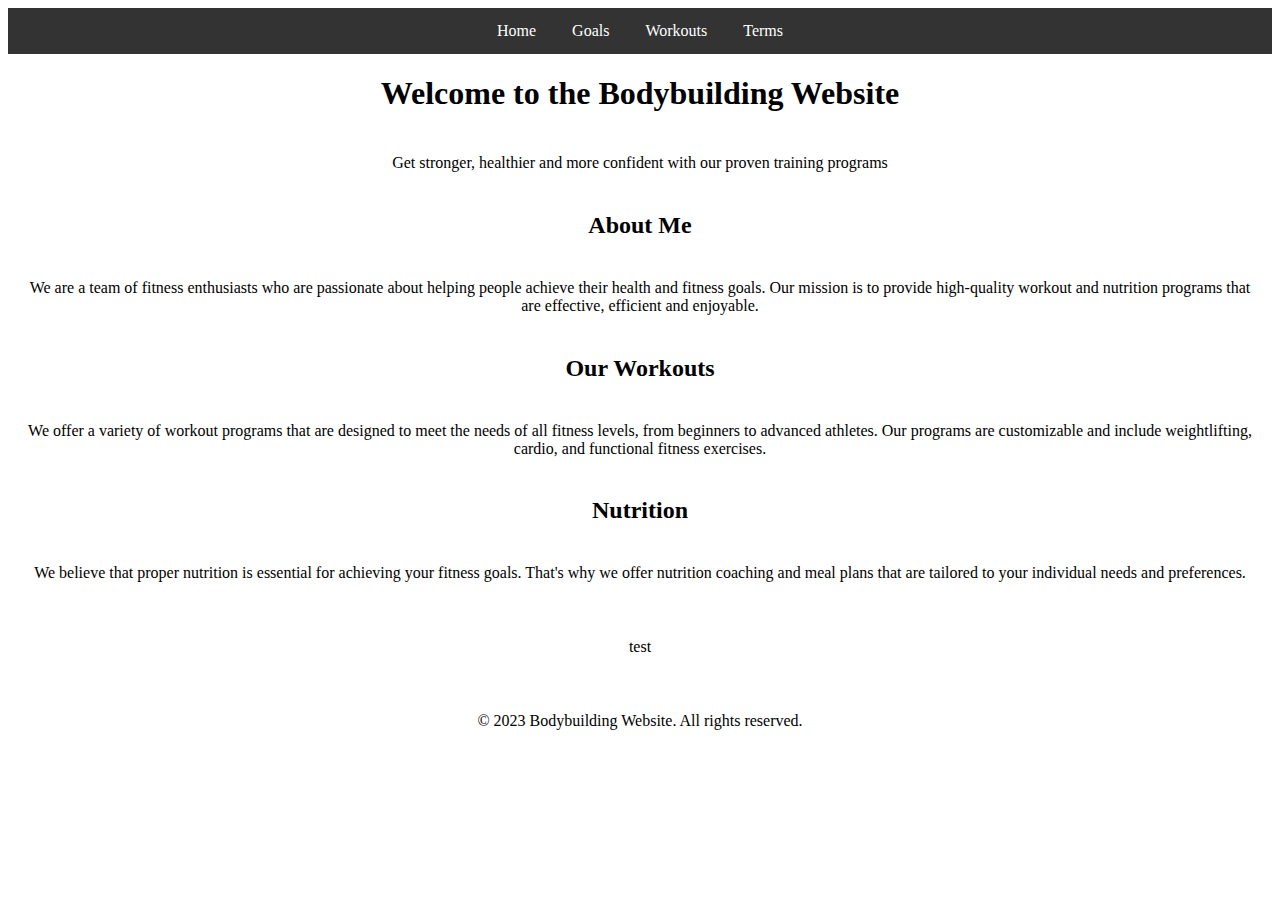
<file: index.html>
<!DOCTYPE html>
<html>
  <head>
    <meta charset="utf-8" />
    <meta name="viewport" content="width=device-width, initial-scale=1" />

    <title>Bodybuilding Website</title>
    <link rel="stylesheet" href="style.css" />
  </head>
  <body>
    <!-- Header Section -->
    <header>
      <div class="container">
        <nav>
          <ul>
            <li><a href="index.html">Home</a></li>
            <li><a href="goals.html">Goals</a></li>
            <li><a href="workouts.html">Workouts</a></li>
            <li><a href="terms.html">Terms</a></li>
            <!-- <li><a href="terms.html">Recovery</a></li> -->
          </ul>
        </nav>
      </div>
    </header>
    <div class="hero-text">
      <h1>Welcome to the Bodybuilding Website</h1>
      <p>
        Get stronger, healthier and more confident with our proven training
        programs
      </p>
      <!-- <a href="#" class="cta-btn">Start Your Fitness Journey</a> -->
    </div>

    <!-- Main Content Section -->
    <main>
      <section class="about-us">
        <div class="container">
          <h2>About Me</h2>
          <!-- <img src="pic.png" width="100" height="100" /> -->
          <p>
            We are a team of fitness enthusiasts who are passionate about
            helping people achieve their health and fitness goals. Our mission
            is to provide high-quality workout and nutrition programs that are
            effective, efficient and enjoyable.
          </p>
        </div>
      </section>

      <section class="workouts">
        <div class="container">
          <h2>Our Workouts</h2>
          <p>
            We offer a variety of workout programs that are designed to meet the
            needs of all fitness levels, from beginners to advanced athletes.
            Our programs are customizable and include weightlifting, cardio, and
            functional fitness exercises.
          </p>
        </div>
      </section>

      <section class="nutrition">
        <div class="container">
          <h2>Nutrition</h2>
          <p>
            We believe that proper nutrition is essential for achieving your
            fitness goals. That's why we offer nutrition coaching and meal plans
            that are tailored to your individual needs and preferences.
          </p>
        </div>
      </section>

      <div class="news">
        <p>test</p>
      </div>
    </main>

    <!-- Footer Section -->
    <footer>
      <div class="container">
        <p>&copy; 2023 Bodybuilding Website. All rights reserved.</p>
      </div>
    </footer>
  </body>
</html>
</file>
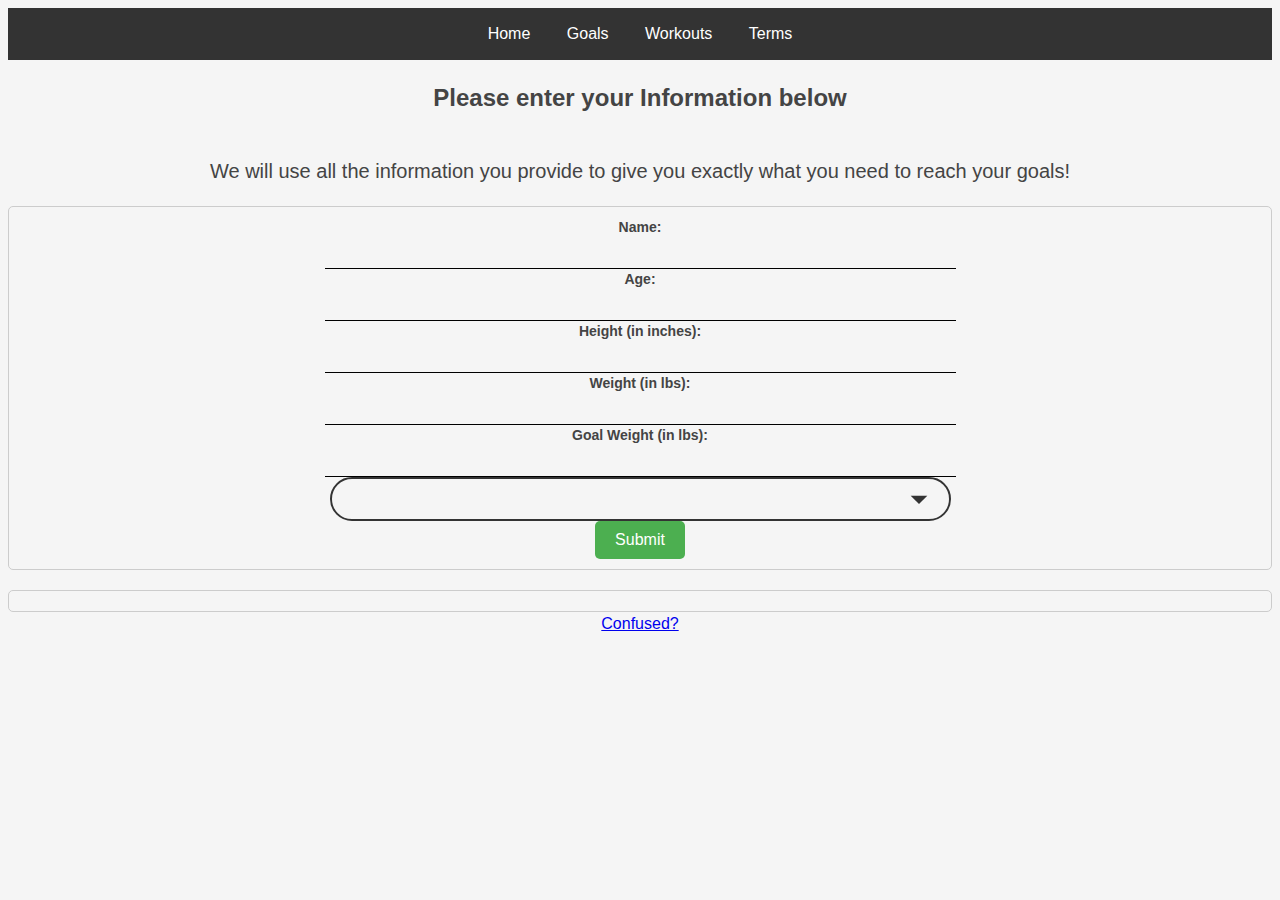
<file: goals.html>
<!DOCTYPE html>
<html>
  <head>
    <title>User Information</title>
    <meta charset="UTF-8" />
    <meta name="viewport" content="width=device-width, initial-scale=1.0" />

    <link rel="stylesheet" type="text/css" href="goals.css" />
  </head>
  <body>
    <header>
      <div class="container">
        <nav>
          <ul>
            <li><a href="index.html">Home</a></li>
            <li><a href="goals.html">Goals</a></li>
            <li><a href="workouts.html">Workouts</a></li>
            <li><a href="terms.html">Terms</a></li>
            <!-- <li><a href="terms.html">Recovery</a></li> -->
          </ul>
        </nav>
      </div>
    </header>

    <div class="container">
      <h2>Please enter your Information below</h2>
      <p>
        We will use all the information you provide to give you exactly what you
        need to reach your goals!
      </p>

      <form id="user-info-form">
        <label for="names">Name:</label>
        <input type="string" id="names" name="names" required />
        <br />
        <label for="age">Age:</label>
        <input type="number" id="age" name="age" required />
        <br />

        <label for="height">Height (in inches):</label>
        <input type="number" id="height" name="height" required />
        <br />

        <label for="weight">Weight (in lbs):</label>
        <input type="number" id="weight" name="weight" required />
        <br />
        <label for="weightGoal">Goal Weight (in lbs):</label>
        <input type="number" id="weightGoal" name="weightGoal" required />
        <br />

        <select name="goals" id="goals">
          <option value=""></option>
          <option value="bulk">Bulk</option>
          <option value="cut">Cut</option>
          <option value="maintain">Maintain</option>
        </select>

        <br />

        <input type="submit" id="submit" value="Submit" />
      </form>
      <div id="result"></div>
    </div>

    <div id="container" class="goals-container" style="display: none">
      <div id="name">Name:</div>
      <div id="cal">Calories:</div>
      <div id="bulk">Bulk:</div>
      <div id="bmi">BMI:</div>
      <div id="protein">Protein:</div>
    </div>

    <script src="script.js"></script>
  </body>
  <a href="terms.html">Confused?</a>
</html>
</file>
<file: style.css>
* {
  text-align: center;
}

form {
  background-color: transparent;
  padding: 10px;
  border: 1px solid #ccc;
  border-radius: 5px;
  font-family: Arial, sans-serif;
  font-size: 14px;
}
label {
  display: block;
  margin-bottom: 5px;
  font-weight: bold;
}

select:hover,
select:focus {
  outline: none;
  border: 2px solid #4caf50;
  background-color: #f2f2f2;
}

select option {
  font-family: Arial, sans-serif;
  font-size: 18px;
  font-weight: bold;
  color: #333;
  background-color: #fff;
}

#result {
  margin-top: 20px;
  border: 1px solid #ccc;
  padding: 20px;
}
nav {
  background-color: #333;
  overflow: hidden;
}

nav ul {
  list-style-type: none;
  margin: 0;
  padding: 0;
  text-align: center;
}

nav li {
  display: inline-block;
}

nav li a {
  display: block;
  color: white;
  text-align: center;
  padding: 14px 16px;
  text-decoration: none;
}

nav li a:hover {
  background-color: #ddd;
  color: black;
}

li {
  text-align: center;
}

@media (max-width: 600px) {
  /* Other mobile styles */

  header {
    display: block;
  }
}

p {
  padding: 20px;
}
</file>
<file: goals.css>
* {
  text-align: center;
}
h1 {
  font-size: 36px;
  margin-top: 40px;
  margin-bottom: 20px;
  text-align: center;
  text-transform: uppercase;
}

p {
  font-size: 20px;
  line-height: 1.5;
  margin-bottom: 20px;
  text-align: center;
}
body {
  background-color: #f5f5f5;
  color: #444;
  font-family: "Segoe UI", sans-serif;
  line-height: 1.5;
}

form {
  background-color: transparent;
  padding: 10px;
  border: 1px solid #ccc;
  border-radius: 5px;
  font-family: Arial, sans-serif;
  font-size: 14px;
}
label {
  display: block;
  margin-bottom: 5px;
  font-weight: bold;
}
select {
  width: 100%;
  padding: 10px 30px;
  border-radius: 50px;
  border: 2px solid #333;
  background-color: transparent;
  font-family: Arial, sans-serif;
  font-size: 18px;
  font-weight: bold;
  color: #333;
  appearance: none;
  -webkit-appearance: none;
  -moz-appearance: none;
  background-image: url("data:image/svg+xml,%3Csvg xmlns='http://www.w3.org/2000/svg' viewBox='0 0 24 24' fill='%23333'%3E%3Cpath d='M7 10l5 5 5-5z'/%3E%3C/svg%3E");
  background-repeat: no-repeat;
  background-position: right 10px center;
  transition: all 0.3s ease-in-out;
}

select:hover,
select:focus {
  outline: none;
  border: 2px solid #4caf50;
  background-color: #f2f2f2;
}

select option {
  font-family: Arial, sans-serif;
  font-size: 18px;
  font-weight: bold;
  color: #333;
  background-color: #fff;
}

#result {
  margin-top: 20px;
  border: 1px solid #ccc;
  padding: 20px;
}
nav {
  background-color: #333;
  overflow: hidden;
}

nav ul {
  list-style-type: none;
  margin: 0;
  padding: 0;
  text-align: center;
}

nav li {
  display: inline-block;
}

nav li a {
  display: block;
  color: white;
  text-align: center;
  padding: 14px 16px;
  text-decoration: none;
}

nav li a:hover {
  background-color: #ddd;
  color: black;
}

li {
  text-align: center;
}

@media (max-width: 600px) {
  /* Other mobile styles */

  header {
    display: block;
  }
}

form {
  background-color: transparent;
  padding: 10px;
  border: 1px solid #ccc;
  border-radius: 5px;
  font-family: Arial, sans-serif;
  font-size: 14px;
}

label {
  display: block;
  margin-bottom: 5px;
  font-weight: bold;
}

input[type="number"],
input[type="string"],
textarea {
  width: 50%;
  padding: 5px;
  background: transparent;
  border: none;
  border-bottom: 1px solid #000000;
}

input[type="submit"] {
  background-color: #4caf50;
  color: white;
  padding: 10px 20px;
  border: none;
  border-radius: 5px;
  cursor: pointer;
  font-size: 16px;
}

input[type="submit"]:hover {
  background-color: #3e8e41;
}

#result {
  margin-top: 20px;
  border: 1px solid #ccc;
  padding: 10px;
  border-radius: 5px;
  font-size: 16px;
}

#bulk,
#bmi,
#protein {
  font-size: 20px;
  margin-top: 10px;
  padding: 5x;
  width: 50%;
  box-sizing: border-box;
  display: inline-block;
}

#cal,
#bulk {
  margin-bottom: 20px;
}

@media screen and (max-width: 600px) {
  #cal,
  #bulk,
  #bmi,
  #protein {
    width: 100%;
  }
}

/* .goals-container {
  display: none;
  border: 1px solid #ccc;
  padding: 10px;
} */
.container {
  display: flex;
  flex-direction: column;
  text-align: center;
}

#name {
  margin: 0 auto 20px;
  margin-bottom: 20px;
  font-size: 24px;
  font-weight: lighter;
}

#cal,
#bulk,
#bmi,
#protein {
  width: calc(50% - 20px);
  margin-bottom: 20px;
  padding: 20px;
  font-size: 24px;
  font-weight: lighter;
  background-color: #fcf6f5ff;
  align-self: flex-start;
}

.goals-container {
  display: flex;
  flex-wrap: wrap;
  justify-content: space-between;
}

select {
  width: 50%;
}
</file>
